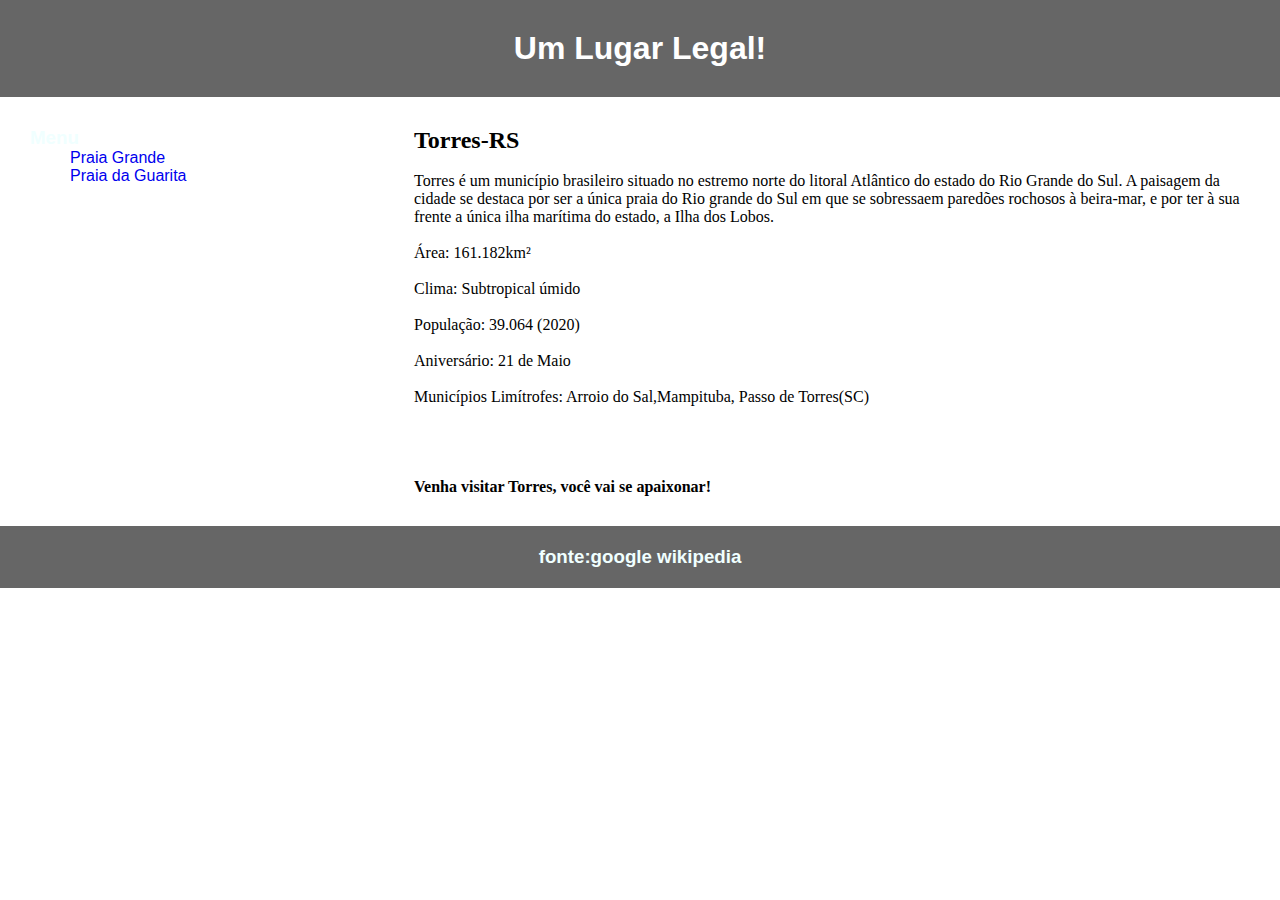
<file: aula 10/index.html>
<!DOCTYPE html>
<html lang="pt-br">
<head>
    <meta charset="UTF-8">
    <meta http-equiv="X-UA-Compatible" content="IE=edge">
    <meta name="viewport" content="width=device-width, initial-scale=1.0">
    <title>Layouts</title>
    <link rel="stylesheet" href="assets/css/style.css">
</head>
<body>
    <header>
        <h1>Um Lugar Legal!</h1>
    </header>
    <section>
        <nav>
            <h3>Menu</h3>
            <ul>
                <li>
                    <a href="#">Praia Grande</a>
                </li>
                <li>
                    <a href="#">Praia da Guarita</a>
                </li>
            </ul>
        </nav>
        <article>
            <h2>Torres-RS</h2><br>
            <p>Torres é um município brasileiro situado no estremo norte do litoral Atlântico do estado do Rio Grande do Sul. A paisagem da cidade se destaca por ser a única praia do Rio grande do Sul em que se sobressaem paredões rochosos à beira-mar, e por ter à sua frente a única ilha marítima do estado, a Ilha dos Lobos.</p> <br>
            <p>Área: 161.182km²</p> <br>
            <p>Clima: Subtropical úmido</p> <br>
            <p>População: 39.064 (2020)</p> <br>
            <p>Aniversário: 21 de Maio</p> <br>
            <p>Municípios Limítrofes: Arroio do Sal,Mampituba, Passo de Torres(SC)</p> <br>
              <br>   
              <br>
              <br>
              <h4>Venha visitar Torres, você vai se apaixonar!</h4>      
        </article>
    </section>
    <footer>
        <h3>fonte:google wikipedia</h3>
    </footer>   
</body>
</html>
</file>
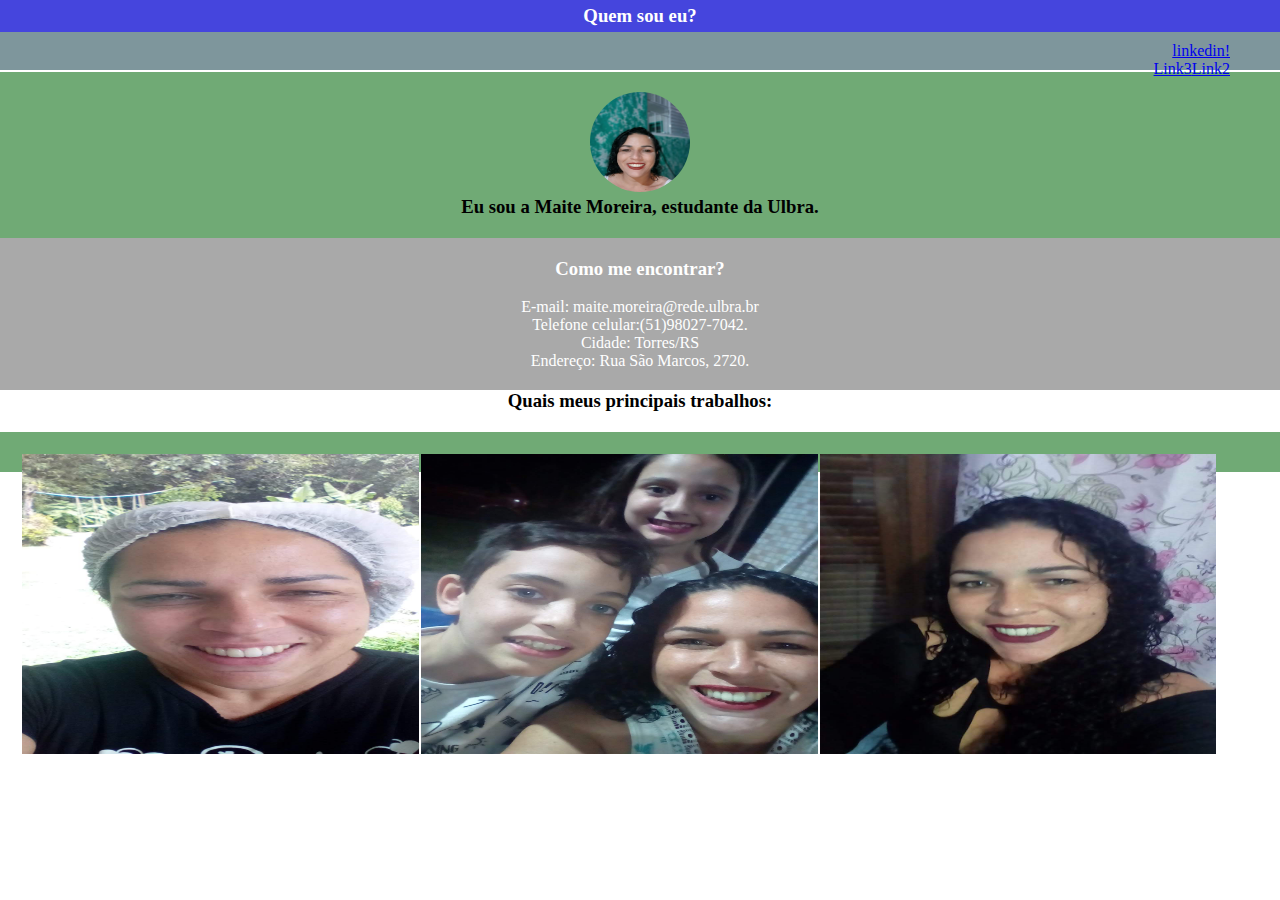
<file: aula 10/projeto 2/index.html>
<!DOCTYPE html>
<html lang="en">
<head>
    <meta charset="UTF-8">
    <meta http-equiv="X-UA-Compatible" content="IE=edge">
    <meta name="viewport" content="width=device-width, initial-scale=1.0">
    <title>Document</title>
    <link rel="stylesheet" href="assets/css/style.css">
    
</head>
<body>
    <header>
        <h3>Quem sou eu?</h3>
    </header>
    <nav>
        <ul>
            <li>
                <a href="https://www.linkedin.com/in/maite-moreira-689627220">linkedin!</a>
            </li><br>
            <li>
                <a href="#">Link2</a>
            </li>
            <li>
                <a href="#">Link3</a>
            </li>
        </ul>
        </nav>
        <section>
            <img id="imgPhoto" src="assets/img/foto maite.jpg" alt="">
            <h3>Eu sou a Maite Moreira, estudante da Ulbra.</h3>

        </section>
        <article>
            <h3>Como me encontrar?</h3>
            <p>
              <br>  E-mail: maite.moreira@rede.ulbra.br <br>
                Telefone celular:(51)98027-7042. <br>
                Cidade: Torres/RS <br>
                Endereço: Rua São Marcos, 2720. <br>
            </p>
        </article>
        
            <div>
                <h3>Quais meus principais trabalhos:</h3> <br>
            </div> 
            
            <section>
                
                <img id="img1"src="assets/img/IMG-a.jpeg" alt="">
                 
                 <img id="img2"src="assets/img/IMG-b.jpg" alt="">
                 
                 <img id="img3"src="assets/img/IMG-c.jpg" alt=""> 
                 
            </section>
        
</body>
</html>
</file>
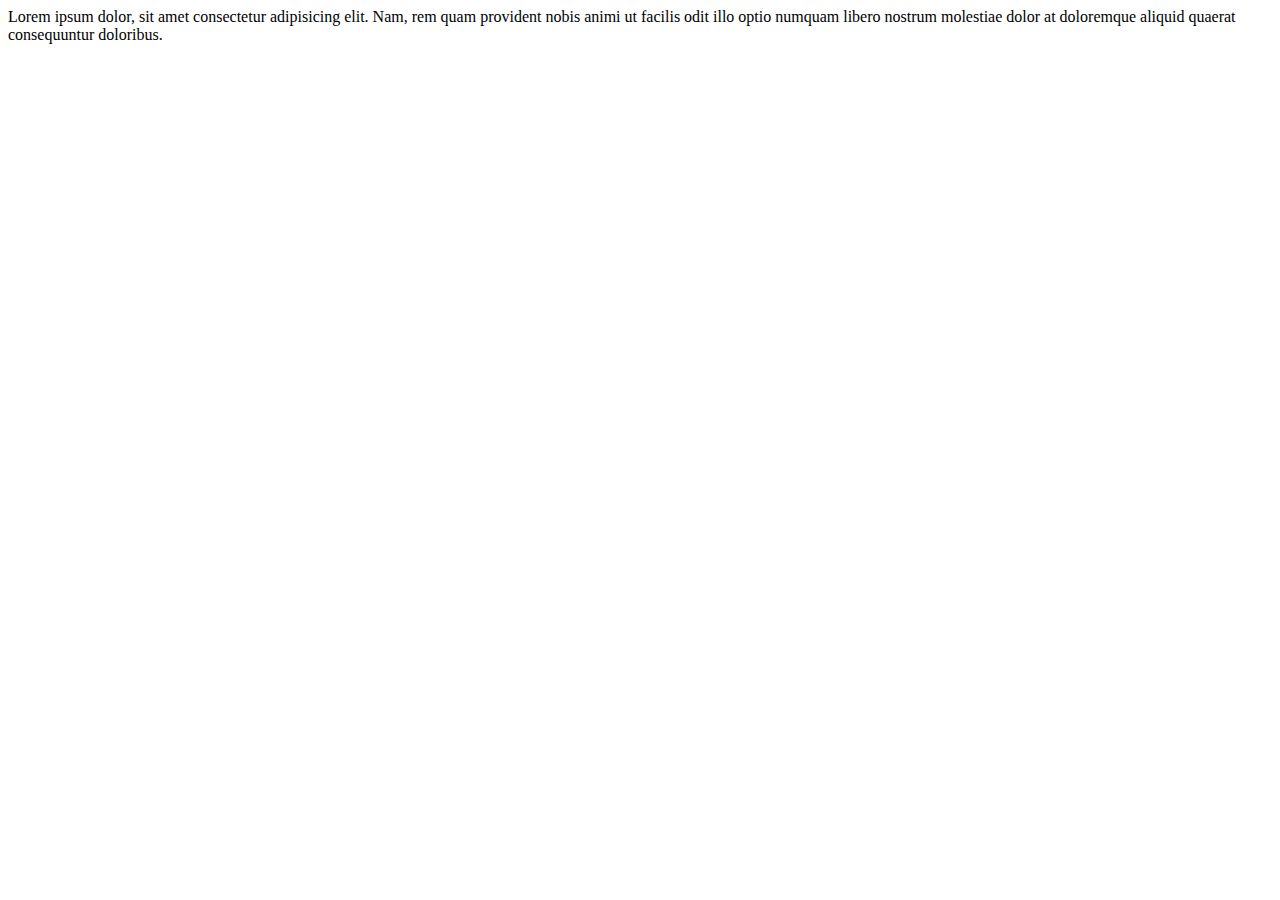
<file: page.html>
<!DOCTYPE html>
<html lang="en">
<head>
    <meta charset="UTF-8">
    <meta http-equiv="X-UA-Compatible" content="IE=edge">
    <meta name="viewport" content="width=device-width, initial-scale=1.0">
    <title>branches</title>
</head>
<body>
    Lorem ipsum dolor, sit amet consectetur adipisicing elit. Nam, rem quam provident nobis animi ut facilis odit illo optio numquam libero nostrum molestiae dolor at doloremque aliquid quaerat consequuntur doloribus.
</body>
</html>
</file>
<file: aula 10/assets/css/style.css>
*{
    box-sizing: border-box;
    margin: 0;
}
header{
    background-color: #666;
    color: #fff;
    text-align: center;
    padding: 30px;
}
body{
    font-family: Arial, Helvetica, sans-serif;
}
section{
    clear: both;
    display: table;
   
}
nav{
    width: 30%;
    float: left;
    padding: 30px;
    
}
nav ul{
    list-style-type: none;
}
nav a{
    text-decoration: none;
}
article{
    width: 70%;
    float: left;
    padding: 30px;
    font-family: Georgia, 'Times New Roman', Times, serif;
}


footer{
    background-color:#666 ;
    color: #fff;
    text-align: center;
    padding: 20px;


}
h3{
    color: azure;
}
</file>
<file: aula 10/projeto 2/assets/css/style.css>
*{
    margin: 0 auto;
}
    
header{
    background-color: rgb(69, 69, 221);
    text-align: center;
    color: #fff;
    padding: 5px;

}
#imgPhoto{
    width: 100px;
    height:100px ;
    border-radius:50% ;
}
nav{
    text-align: right;
    padding: 10px 50px 10px 10px ;
    background-color: rgb(126, 150, 156);
}
nav ul li{
    display: inline;
    float: right;
}
section{
    background-color: rgb(112, 170, 117);
    padding: 20px;
    text-align: center;
    margin-top: 2px;
    
    

}
article{
    text-align: center;
    background-color: darkgray;
    color: #fff;
    padding: 20px;
}
#img1{ 
   float: left;
   height: 300px;
   width: 32%;
   padding-left: 2px;
   margin: 2px auto;
   border-top: 2px; 
}
#img2{
   float: left;
   height:300px;
   width: 32%;
   padding-left: 2px;
   margin: 2px auto;
   border-top: 2px;
}
#img3{
    float: left;
    height: 300px;
    width: 32%;
    padding-left: 2px;
    margin: 2px auto;
    border-top: 2px;
}
h3{
    text-align: center;
}
</file>
